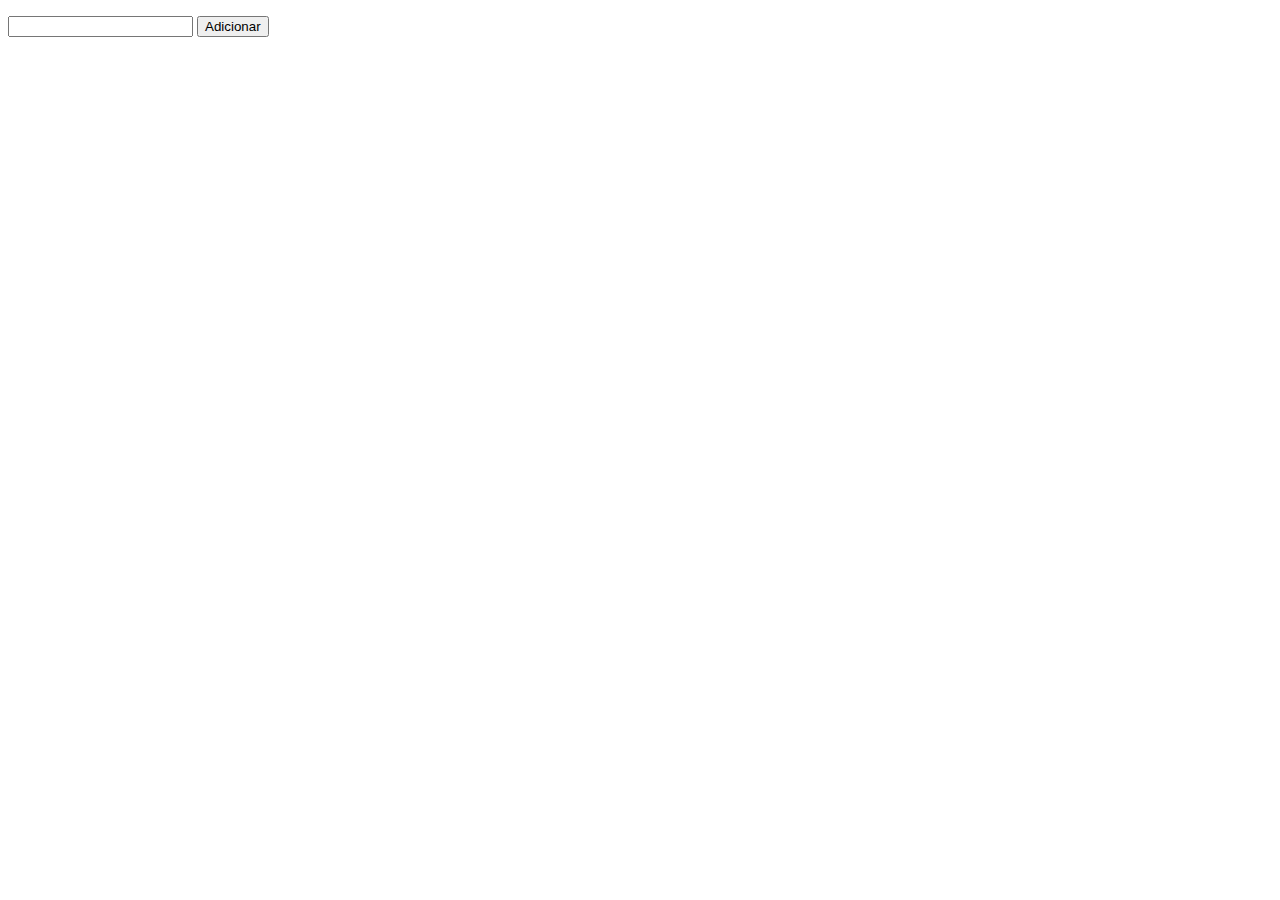
<file: JavaScript/APP TO-DO/to-do.html>
<!DOCTYPE html>
<html lang="pt-br">
<head>
  <meta charset="UTF-8">
  <meta name="viewport" content="width=device-width, initial-scale=1.0">
  <title>To-Do List</title>
</head>
<body id='app'>
  <ul></ul>
  <input type="text">
  <button>Adicionar</button>
<script src="script.js"></script>  
</body>
</html>
</file>
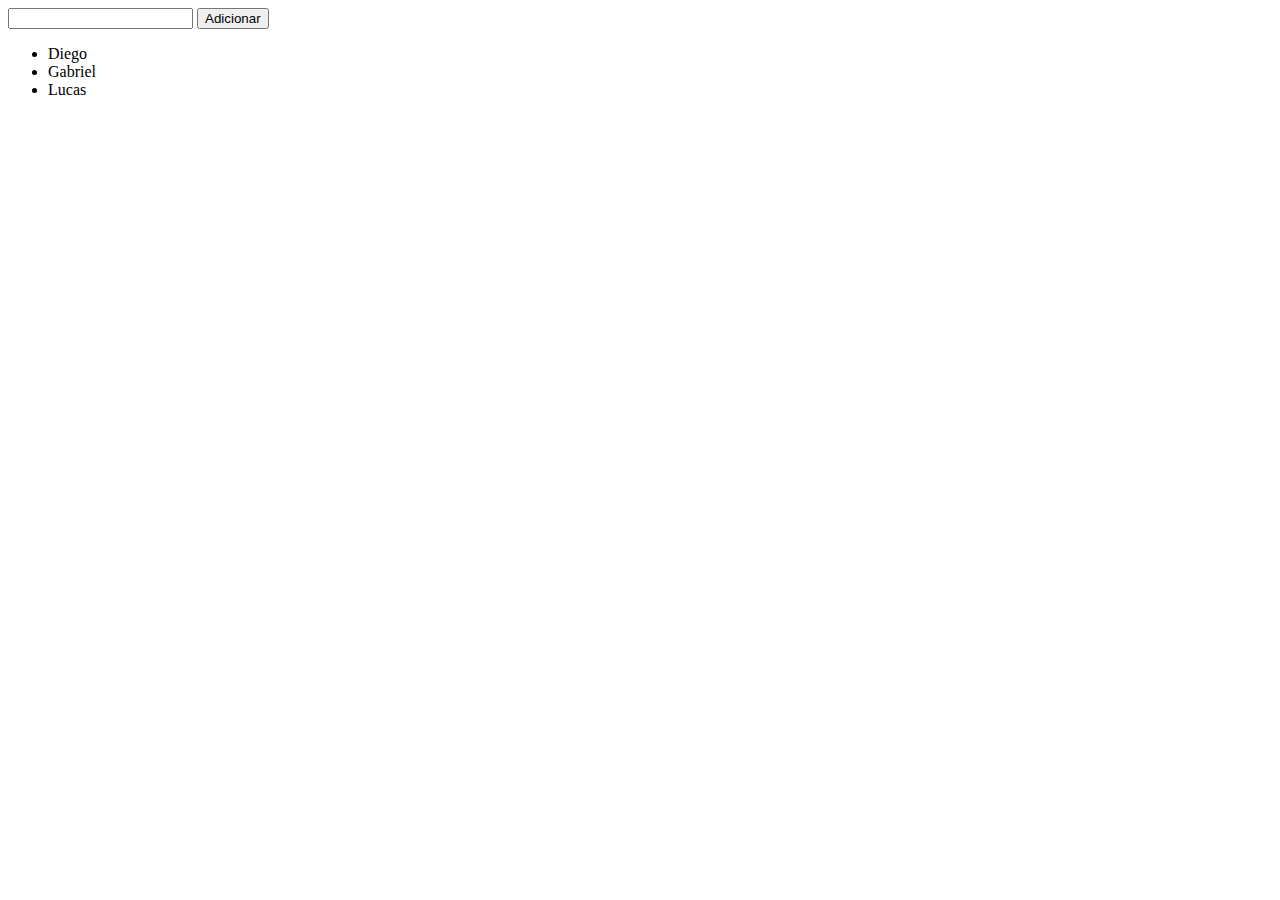
<file: JavaScript/MODULO 2/ex_04/ex_03.html>
<!DOCTYPE html>
<html lang="pt-br">
<head>
  <meta charset="UTF-8">
  <meta name="viewport" content="width=device-width, initial-scale=1.0">
  <title>ex 03</title>
</head>
<body id='app'>
  <input type="text" id="nome">
  <button onclick="add()">Adicionar</button>
  <script src="srcipt.js"></script>
</body>
</html>
</file>
